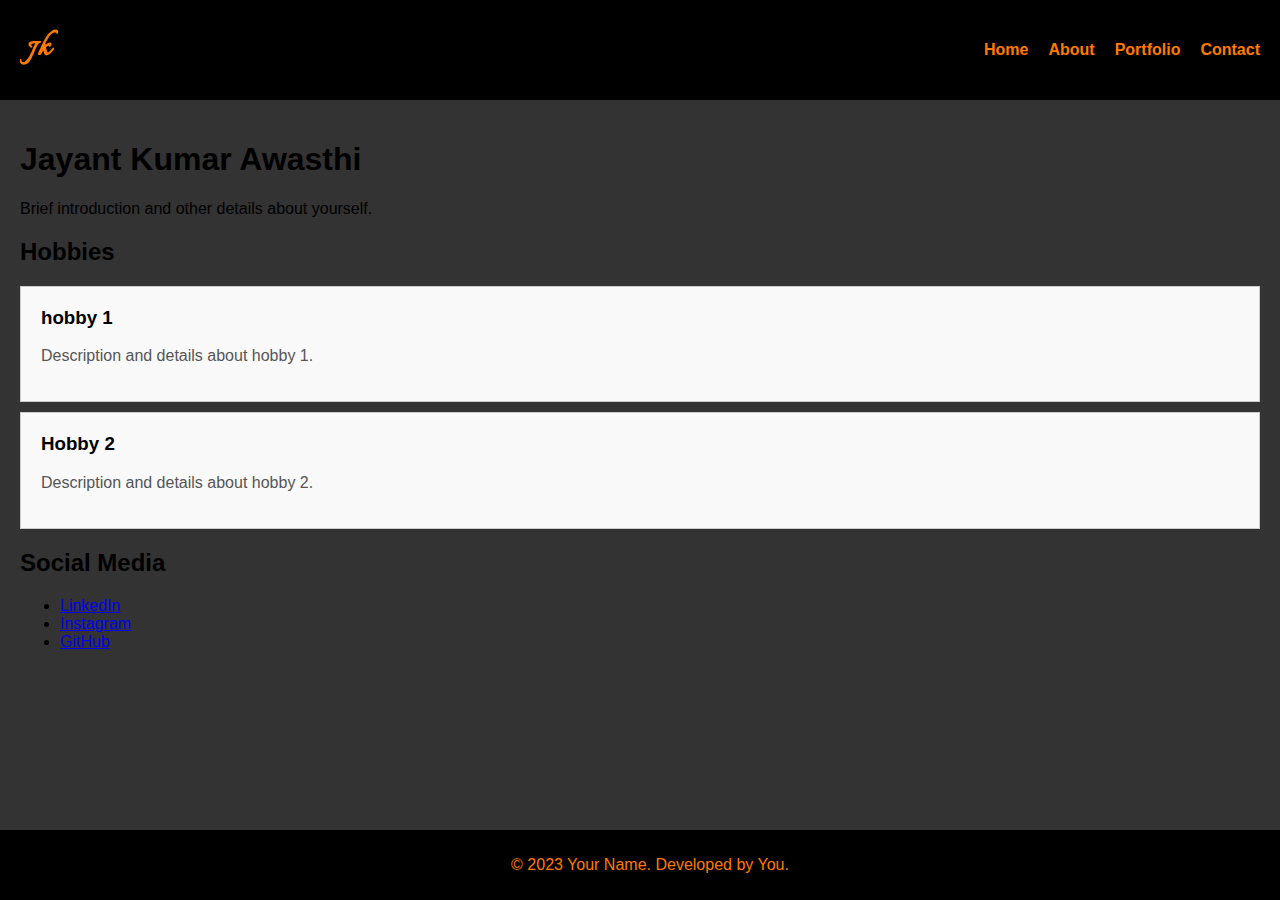
<file: index.html>
<!DOCTYPE html>
<html lang="en">
<head>
  <meta charset="UTF-8">
  <meta name="viewport" content="width=device-width, initial-scale=1.0">
  <link rel="stylesheet" href="styles.css">
  <title>Home - Jayant Kumar Awasthi</title>
</head>
<body>
  <nav>
    <div class="logo">
      <img src="logo.svg" alt="Logo">
    </div>
    <ul class="nav-links">
      <li><a href="index.html">Home</a></li>
      <li><a href="about.html">About</a></li>
      <li><a href="portfolio.html">Portfolio</a></li>
      <li><a href="contact.html">Contact</a></li>
    </ul>
  </nav>

  <div class="content">
    <section class="about-me">
      <h1>Jayant Kumar Awasthi</h1>
      <p>Brief introduction and other details about yourself.</p>
      <h2>Hobbies</h2>
      <div class="project-card">
        <h3>hobby 1</h3>
        <p>Description and details about hobby 1.</p>
      </div>
      <div class="project-card">
        <h3>Hobby 2</h3>
        <p>Description and details about hobby 2.</p>
      </div>
    </section>

    <section class="social-links">
      <h2>Social Media</h2>
      <ul>
        <li><a href="link-to-linkedin">LinkedIn</a></li>
        <li><a href="link-to-instagram">Instagram</a></li>
        <li><a href="link-to-github">GitHub</a></li>
      </ul>
    </section>
  </div>

  <footer>
    <p>&copy; 2023 Your Name. Developed by You.</p>
  </footer>
</body>
</html>
</file>
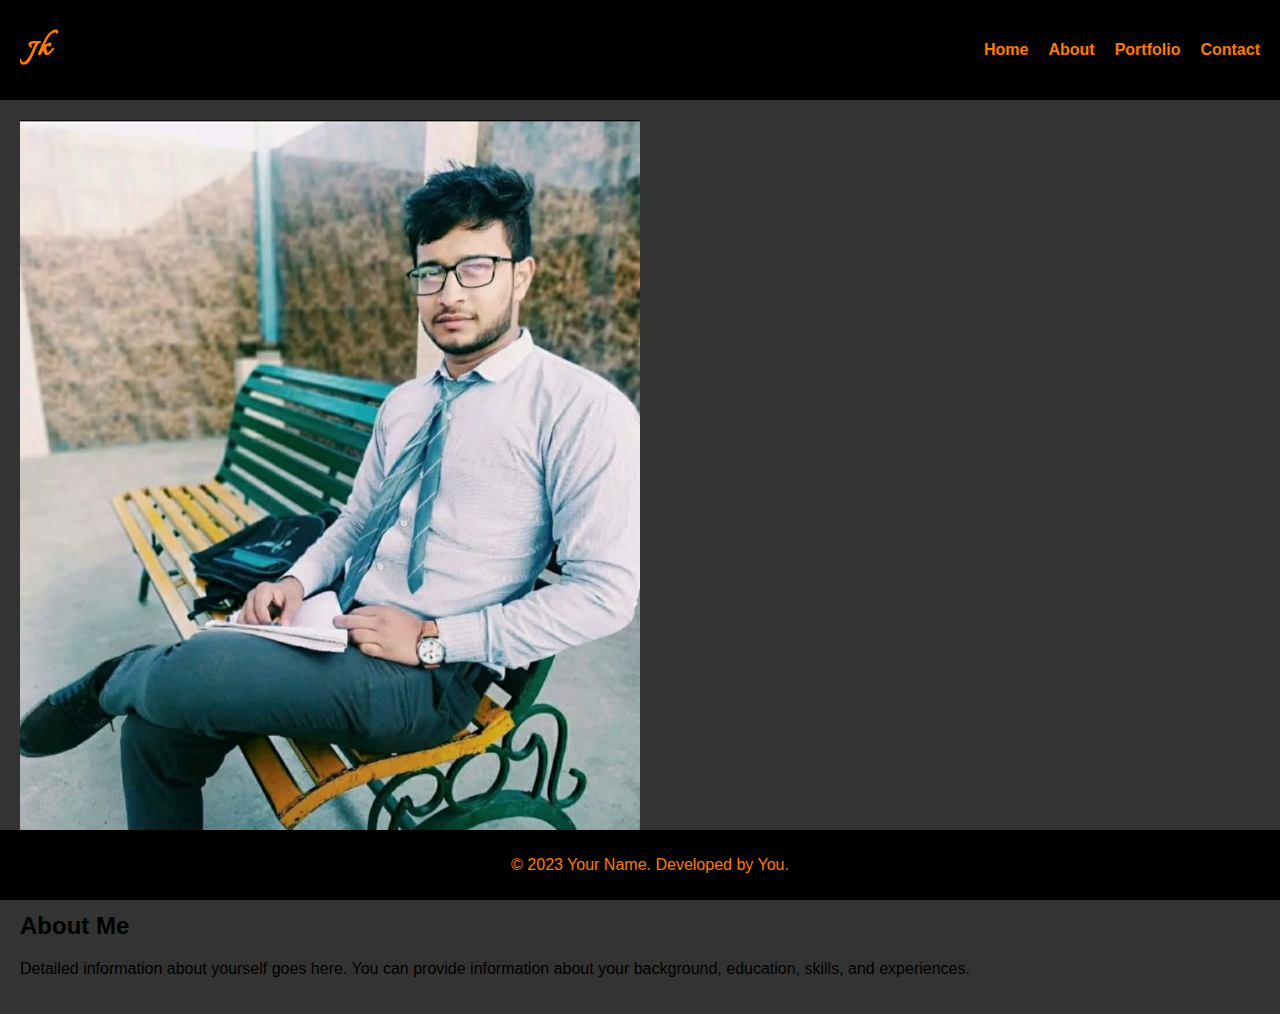
<file: about.html>
<!DOCTYPE html>
<html lang="en">
<head>
  <meta charset="UTF-8">
  <meta name="viewport" content="width=device-width, initial-scale=1.0">
  <link rel="stylesheet" href="styles.css">
  <title>About - Jayant Kumar Awasthi</title>
</head>
<body>
  <!-- Navigation and content similar to the Home page -->
  <nav>
    <div class="logo">
        <img src="logo.svg" alt="Logo">
    </div>
    <ul class="nav-links">
      <li><a href="index.html">Home</a></li>
      <li><a href="about.html">About</a></li>
      <li><a href="portfolio.html">Portfolio</a></li>
      <li><a href="contact.html">Contact</a></li>
    </ul>
  </nav>
  <div class="content">
    <section class="about-image">
      <img src="Jayant.jpeg" alt="Your Image" width="50%">
      
    </section>

    <section class="about-details">
      <h2>About Me</h2>
      <p>Detailed information about yourself goes here. You can provide information about your background, education, skills, and experiences.</p>
      <!-- Add more details as needed -->
    </section>
  </div>

  <footer>
    <p>&copy; 2023 Your Name. Developed by You.</p>
  </footer>
</body>
</html>
</file>
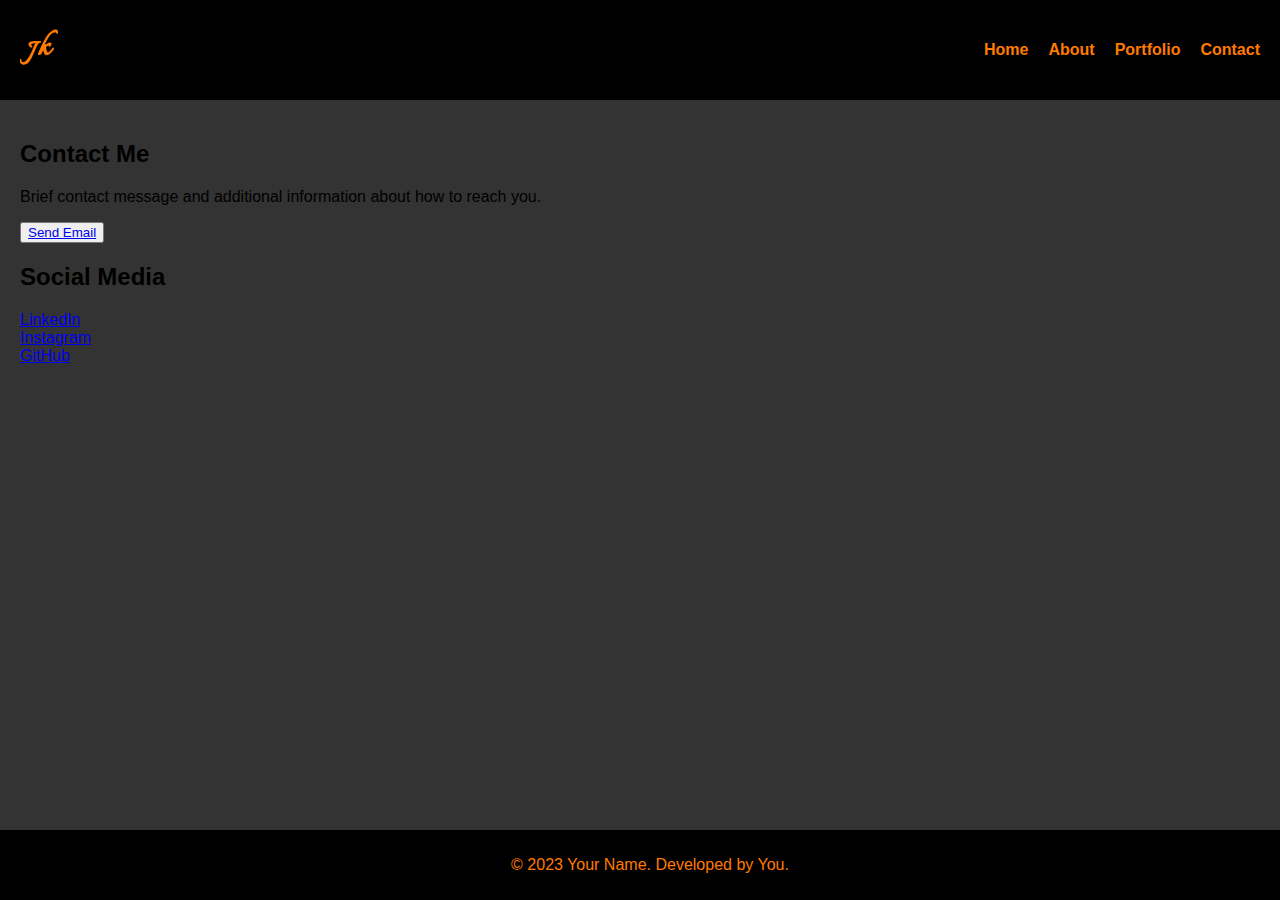
<file: contact.html>
<!DOCTYPE html>
<html lang="en">
<head>
  <meta charset="UTF-8">
  <meta name="viewport" content="width=device-width, initial-scale=1.0">
  <link rel="stylesheet" href="styles.css">
  <title>Contact - Jayant Kumar Awasthi</title>
</head>
<body>
  <!-- Navigation and content for the contact page, including contact information and form -->
  <nav>
    <div class="logo">
        <img src="logo.svg" alt="Logo">
    </div>
    <ul class="nav-links">
      <li><a href="index.html">Home</a></li>
      <li><a href="about.html">About</a></li>
      <li><a href="portfolio.html">Portfolio</a></li>
      <li><a href="contact.html">Contact</a></li>
    </ul>
  </nav>
  
  <div class="content">
    <section class="contact-message">
      <h2>Contact Me</h2>
      <p>Brief contact message and additional information about how to reach you.</p>
    </section>

    <section class="email-button">
      <button><a href="mailto:jayantkumarawasthi@gmail.com"> Send Email</a></button>
    </section>

    <section class="social-media-buttons">
      <h2>Social Media</h2>
      <div class="social-link">
        <a href="link-to-linkedin" target="_blank">LinkedIn</a>
      </div>
      <div class="social-link">
        <a href="link-to-instagram" target="_blank">Instagram</a>
      </div>
      <div class="social-link">
        <a href="link-to-github" target="_blank">GitHub</a>
      </div>
    </section>
  </div>

  <footer>
    <p>&copy; 2023 Your Name. Developed by You.</p>
  </footer>
</body>
</html>
</file>
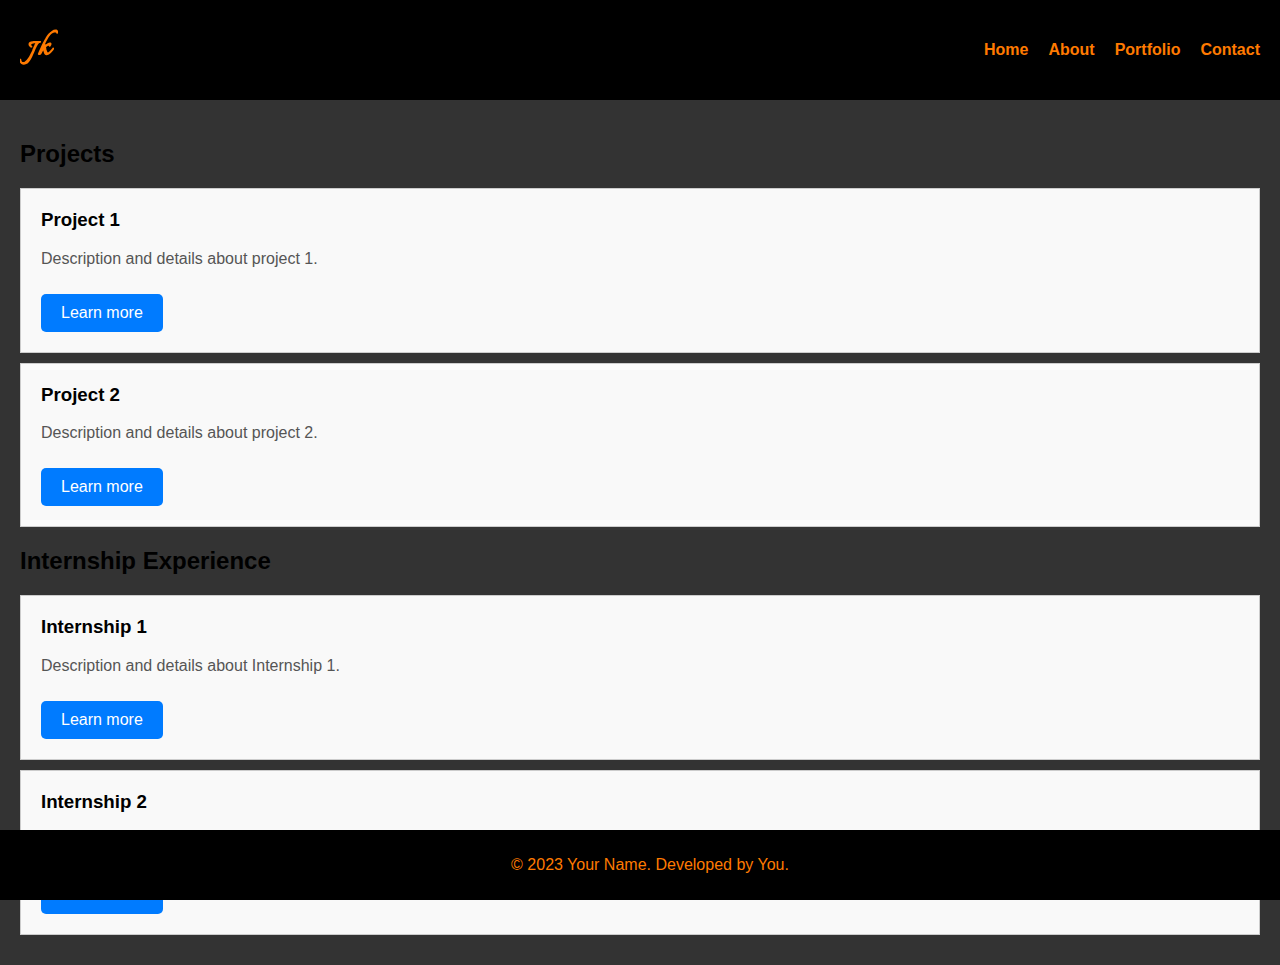
<file: portfolio.html>
<!DOCTYPE html>
<html lang="en">
<head>
  <meta charset="UTF-8">
  <meta name="viewport" content="width=device-width, initial-scale=1.0">
  <link rel="stylesheet" href="styles.css">
  <title>Portfolio - Jayant Kumar Awasthi</title>
</head>
<body>
  <!-- Navigation and content for portfolio, including projects and internship experience -->
  <nav>
    <div class="logo">
        <img src="logo.svg" alt="Logo">
    </div>
    <ul class="nav-links">
      <li><a href="index.html">Home</a></li>
      <li><a href="about.html">About</a></li>
      <li><a href="portfolio.html">Portfolio</a></li>
      <li><a href="contact.html">Contact</a></li>
    </ul>
  </nav>
  <div class="content">
    <section class="project-section">
      <h2>Projects</h2>
      <div class="project-card">
        <h3>Project 1</h3>
        <p>Description and details about project 1.</p>
        <a href="link-to-project1" target="_blank">Learn more</a>
      </div>
      <div class="project-card">
        <h3>Project 2</h3>
        <p>Description and details about project 2.</p>
        <a href="link-to-project2" target="_blank">Learn more</a>
      </div>
      <!-- Add more project cards as needed -->
    </section>

    <section class="internship-section">
      <h2>Internship Experience</h2>
      <div class="project-card">
        <h3>Internship 1</h3>
        <p>Description and details about Internship 1.</p>
        <a href="link-to-project1" target="_blank">Learn more</a>
      </div>
      <div class="project-card">
        <h3>Internship 2</h3>
        <p>Description and details about Internship 2.</p>
        <a href="link-to-project2" target="_blank">Learn more</a>
      </div>
    </section>
  </div>

  <footer>
    <p>&copy; 2023 Your Name. Developed by You.</p>
  </footer>
</body>
</html>
</file>
<file: styles.css>
body {
    font-family: Arial, sans-serif;
    background-color:#333;
    margin: 0;
    padding: 0;
  }
  
  nav {
    display: flex;
    justify-content: space-between;
    align-items: center;
    background-color:black;
    padding: 10px 20px;
    height: 80px;
   
  }
  
  nav .logo img {
    max-height: 50px;
  }
  
  .nav-links {
    list-style: none;
    padding: 0;
    margin: 0;
    display: flex;
  }
  
  .nav-links li {
    margin-left: 20px;
  }
  
  .nav-links li:first-child {
    margin-left: 0;
  }
  
  .nav-links a {
    text-decoration: none;
    color: #ff7a00;
    font-weight: bold;
  }
  
  .content {
    padding: 20px;
  }
  
  .about-me, .social-links {
    margin-bottom: 20px;
  }
  
  footer {
    color: #ff7a00;
    text-align: center;
    padding: 10px;
    background-color: black;
    position: fixed;
    bottom: 0;
    width: 100%;
  }
  

 /*portfolio project card*/
 /* Existing styles... */

.project-card {
    border: 1px solid #ccc;
    padding: 20px;
    margin-bottom: 10px;
    background-color: #f9f9f9;
  }
  
  .project-card h3 {
    margin-top: 0;
  }
  
  .project-card p {
    color: #555;
  }
  
  .project-card a {
    display: inline-block;
    padding: 10px 20px;
    background-color: #007BFF;
    color: white;
    text-decoration: none;
    border-radius: 5px;
    margin-top: 10px;
  }
  
  .project-card a:hover {
    background-color: #0056b3;
  }
  
  /* Existing styles... */
</file>
